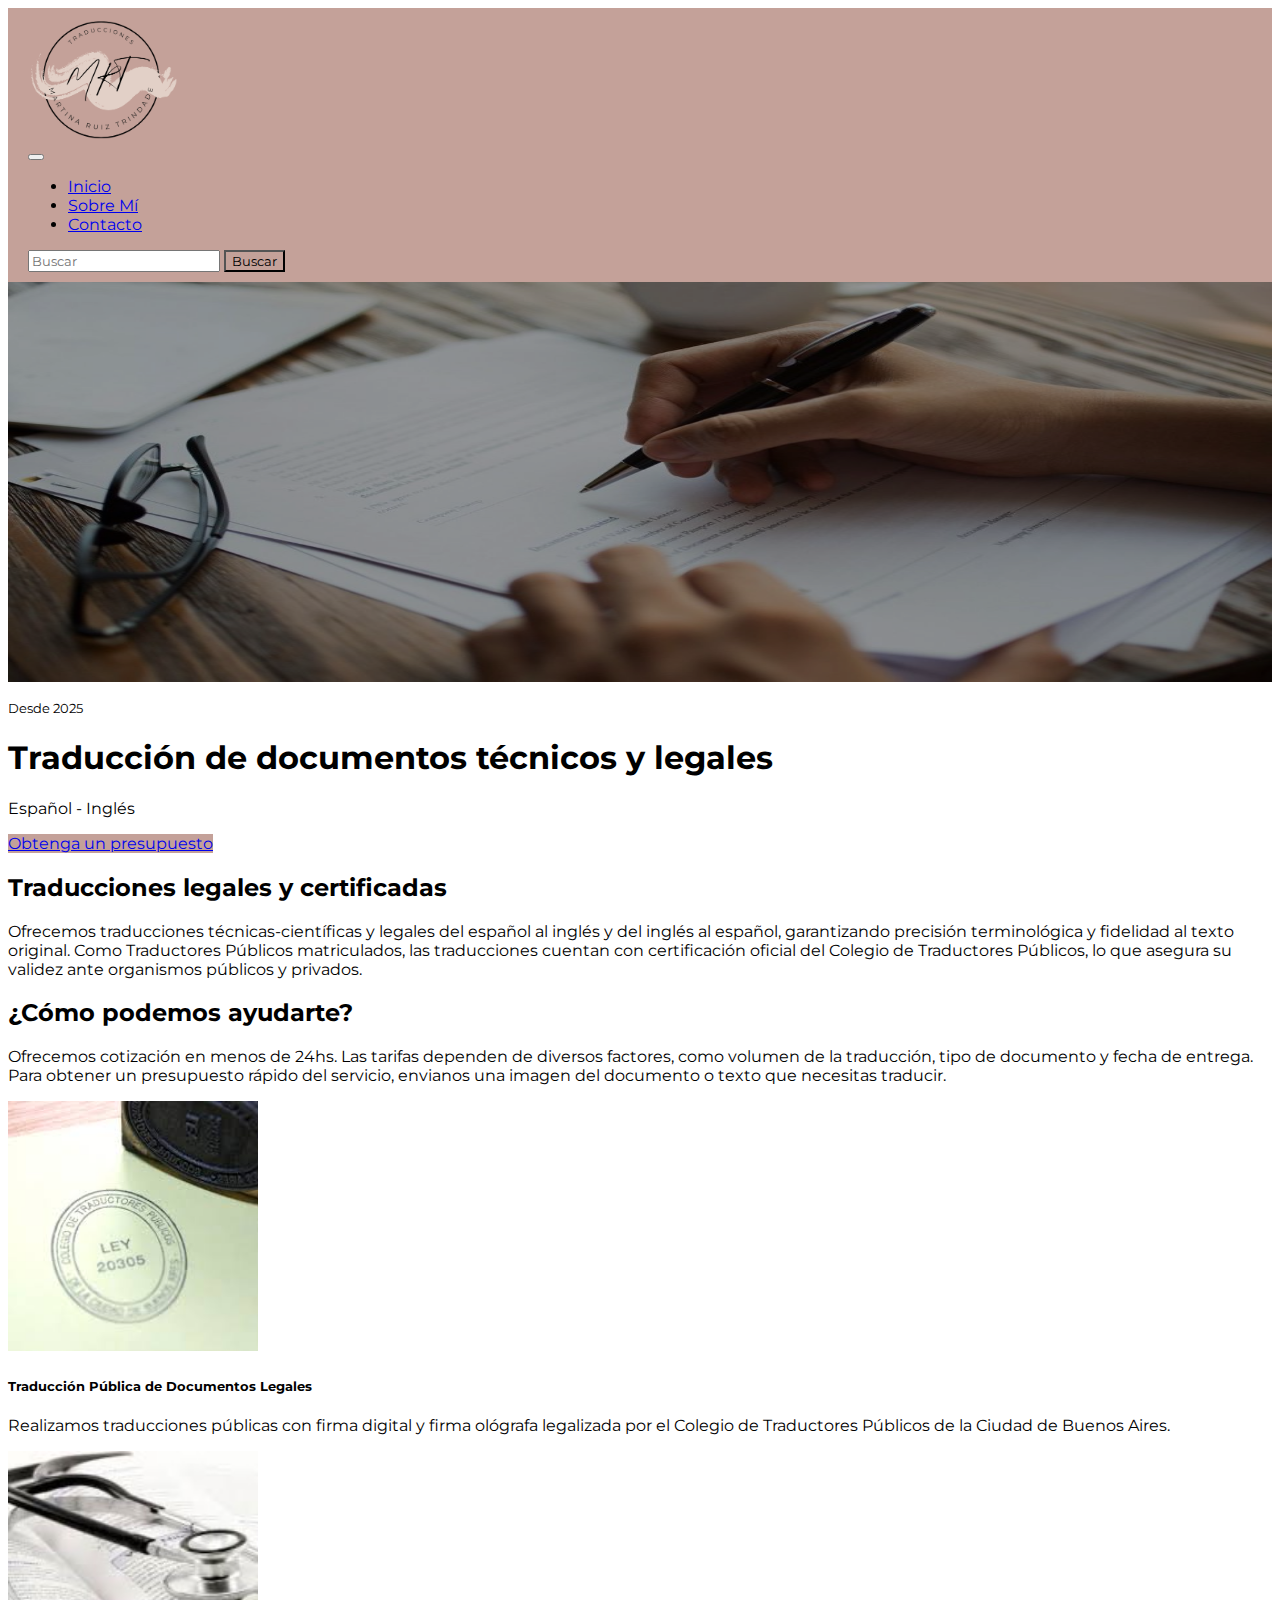
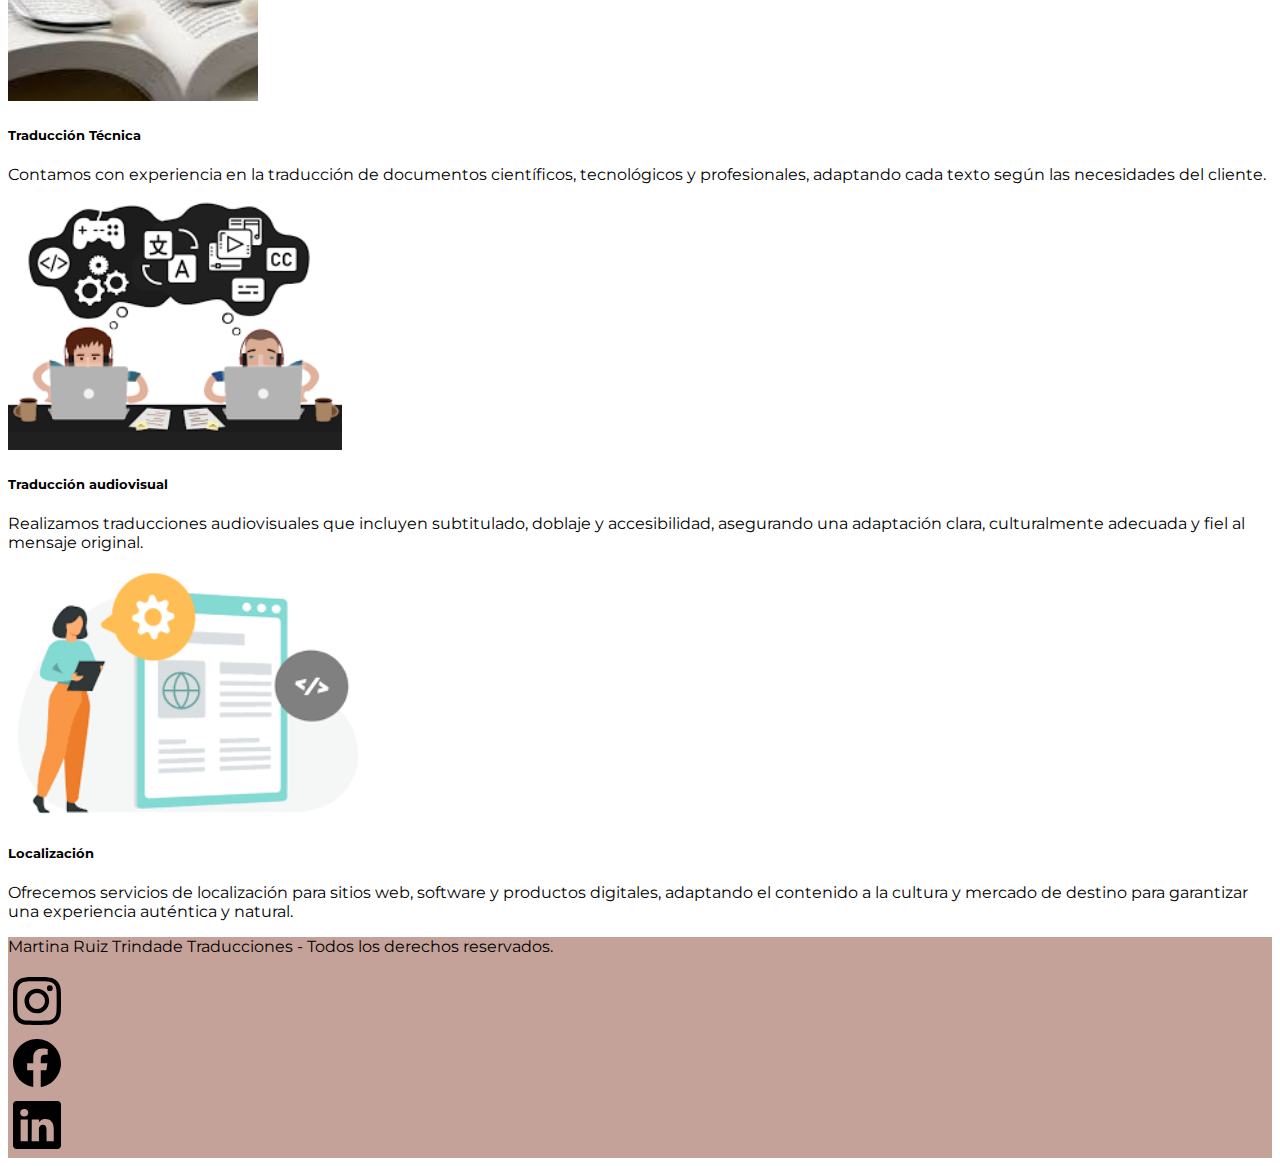
<file: index.html>
<!DOCTYPE html>
<html lang="en">
<head>
    <meta charset="UTF-8">
    <meta name="viewport" content="width=device-width, initial-scale=1.0">
    <title>Inicio | Traductora</title>

    <link href="https://cdn.jsdelivr.net/npm/bootstrap@5.3.8/dist/css/bootstrap.min.css" rel="stylesheet" integrity="sha384-sRIl4kxILFvY47J16cr9ZwB07vP4J8+LH7qKQnuqkuIAvNWLzeN8tE5YBujZqJLB" crossorigin="anonymous">

    <link rel="preconnect" href="https://fonts.googleapis.com">
    <link rel="preconnect" href="https://fonts.gstatic.com" crossorigin>
    <link href="https://fonts.googleapis.com/css2?family=Montserrat:ital,wght@0,100..900;1,100..900&display=swap" rel="stylesheet">

    <link rel="stylesheet" href="./css/style.css">

    <link rel="icon" href="img/logoFavicon.svg" type="image/svg+xml">
</head>

<!-- Body -->

<body class="body">

<!-- Header -->
<header class="index-header">
  <nav class="navbar navbar-expand-lg">
    <div class="container-fluid">
      
      <!-- Logo -->
      <a class="navbar-brand logotipo" href="./index.html">
        <img src="./img/logoPagina.png" alt="Logotipo Martina Ruiz Trindade Spanish to English translator">
      </a>

      <!-- Botón hamburguesa -->
      <button class="navbar-toggler" type="button" data-bs-toggle="collapse" data-bs-target="#navbarSupportedContent" aria-controls="navbarSupportedContent" aria-expanded="false" aria-label="Toggle navigation">
        <span class="navbar-toggler-icon"></span>
      </button>

      <!-- Menú -->
      <div class="collapse navbar-collapse" id="navbarSupportedContent">
        <ul class="navbar-nav me-auto mb-2 mb-lg-0">
          <li class="nav-item">
            <a class="nav-link active" aria-current="page" href="./index.html">Inicio</a>
          </li>
          <li class="nav-item">
            <a class="nav-link" href="./pages/sobremi.html">Sobre Mí</a>
          </li>
          <li class="nav-item">
            <a class="nav-link" href="./pages/contacto.html">Contacto</a>
          </li>
        </ul>

        <!-- Buscador -->
        <form class="d-flex" role="search">
          <input class="form-control me-2" type="search" placeholder="Buscar" aria-label="Buscar">
          <button class="btn btn-outline-dark" type="submit">Buscar</button>
        </form>
      </div>
    </div>
  </nav>
</header>


<!-- Main -->

<main class="index-main">
     <section>

            <!-- Presupuesto -->

            <div class="presupuesto-main">
                    <img src="./img/traduFondo.jpg" class="card-img" alt="Imagen ilustrativa de la certificación de un traductor público">
                <div class="card-img-overlay d-flex flex-column justify-content-center align-items-start text-start text-white p-3">
                    <p class="card-text"><small>Desde 2025</small></p>
                    <h1 class="card-title">Traducción de documentos técnicos y legales</h1>
                    <p class="card-text">Español - Inglés</p>
                    <a href="./pages/contacto.html" class="btn text-white">Obtenga un presupuesto</a>
                </div>
            </div>

            <!-- Descripción de trabajos -->
    
            <div class="d-flex flex-column justify-content-center align-items-center text-center mt-5 mb-5">
                <section class="sections-main col-12 col-md-10 col-lg-8 mx-auto">
                    <h2>Traducciones legales y certificadas</h2>
                    <p>Ofrecemos traducciones técnicas-científicas y legales del español al inglés y del inglés al español, garantizando precisión terminológica y fidelidad al texto original. Como Traductores Públicos matriculados, las traducciones cuentan con certificación oficial del Colegio de Traductores Públicos, lo que asegura su validez ante organismos públicos y privados.</p>
                </section>

                <section class="sections-main col-12 col-md-10 col-lg-8 mx-auto">
                    <h2>¿Cómo podemos ayudarte?</h2>
                    <p>Ofrecemos cotización en menos de 24hs. Las tarifas dependen de diversos factores, como volumen de la traducción, tipo de documento y fecha de entrega. Para obtener un presupuesto rápido del servicio, envianos una imagen del documento o texto que necesitas traducir.</p>
                </section>
            </div>

            <!-- Cards especialización -->
             
            <div class="container">
              <div class="especializaciones row row-cols-1 row-cols-md-2 g-4 mb-5">
                  <div class="col">
                      <div class="card h-100 d-flex flex-column">
                          <img src="./img/traduPublica.jpg" class="card-img-top" alt="Imagen ilustrativa de la traducción pública">
                          <div class="card-body">
                              <h5 class="card-title">Traducción Pública de Documentos Legales</h5>
                              <p class="card-text">Realizamos traducciones públicas con firma digital y firma ológrafa legalizada por el Colegio de Traductores Públicos de la Ciudad de Buenos Aires.</p>
                          </div>
                      </div>
                  </div>
                  <div class="col">
                      <div class="card h-100 d-flex flex-column">
                          <img src="./img/traduCientifica.jpg" class="card-img-top" alt="Imagen ilustrativa de la traducción técnica">
                          <div class="card-body">
                              <h5 class="card-title">Traducción Técnica</h5>
                              <p class="card-text">Contamos con experiencia en la traducción de documentos científicos, tecnológicos y profesionales, adaptando cada texto según las necesidades del cliente.</p>
                          </div>
                      </div>
                  </div>
                  <div class="col">
                      <div class="card h-100 d-flex flex-column">
                          <img src="./img/traduAudiovisual.png" class="card-img-top" alt="Imagen ilustrativa de la traducción audiovisual">
                          <div class="card-body">
                              <h5 class="card-title">Traducción audiovisual</h5>
                              <p class="card-text">Realizamos traducciones audiovisuales que incluyen subtitulado, doblaje y accesibilidad, asegurando una adaptación clara, culturalmente adecuada y fiel al mensaje original.</p>
                          </div>
                      </div>
                  </div>
                  <div class="col">
                      <div class="card h-100 d-flex flex-column">
                          <img src="./img/traduSitiosWeb.png" class="card-img-top" alt="Imagen ilustrativa de la localización">
                          <div class="card-body">
                              <h5 class="card-title">Localización</h5>
                              <p class="card-text">Ofrecemos servicios de localización para sitios web, software y productos digitales, adaptando el contenido a la cultura y mercado de destino para garantizar una experiencia auténtica y natural.</p>
                          </div>
                      </div>
                  </div>
              </div>
            </div>
    </section>
</main>

<!-- Footer -->

<footer class="footer-design text-white py-3">
  <div class="container d-flex flex-column flex-md-row justify-content-between align-items-center">
    
    <!-- Texto del footer -->
    <div class="text-black mb-3 mb-md-0">
      <p class="mb-0">Martina Ruiz Trindade Traducciones - Todos los derechos reservados.</p>
    </div>
    
    <!-- Logos -->
    <div class="d-flex align-items-center gap-3">
      <a href="https://www.instagram.com/marturuiiz/" target="_blank" rel="noopener">
        <div class="logo-wrapper">
          <img src="./img/Instagram.svg" alt="Instagram Logo" class="logotipo-footer">
        </div>
      </a>
      <a href="https://www.facebook.com/martina.ruiztrindade/" target="_blank" rel="noopener">
        <div class="logo-wrapper">
          <img src="./img/facebook.svg" alt="Facebook Logo" class="logotipo-footer">
        </div>
      </a>
      <a href="https://www.linkedin.com/in/martina-ruiz-trindade/" target="_blank" rel="noopener">
        <div class="logo-wrapper">
          <img src="./img/linkedin.svg" alt="LinkedIn Logo" class="logotipo-footer">
        </div>
      </a>
    </div>

  </div>
</footer>


    <script src="https://cdn.jsdelivr.net/npm/bootstrap@5.3.8/dist/js/bootstrap.bundle.min.js" integrity="sha384-FKyoEForCGlyvwx9Hj09JcYn3nv7wiPVlz7YYwJrWVcXK/BmnVDxM+D2scQbITxI" crossorigin="anonymous"></script>

</body>
</html>
</file>
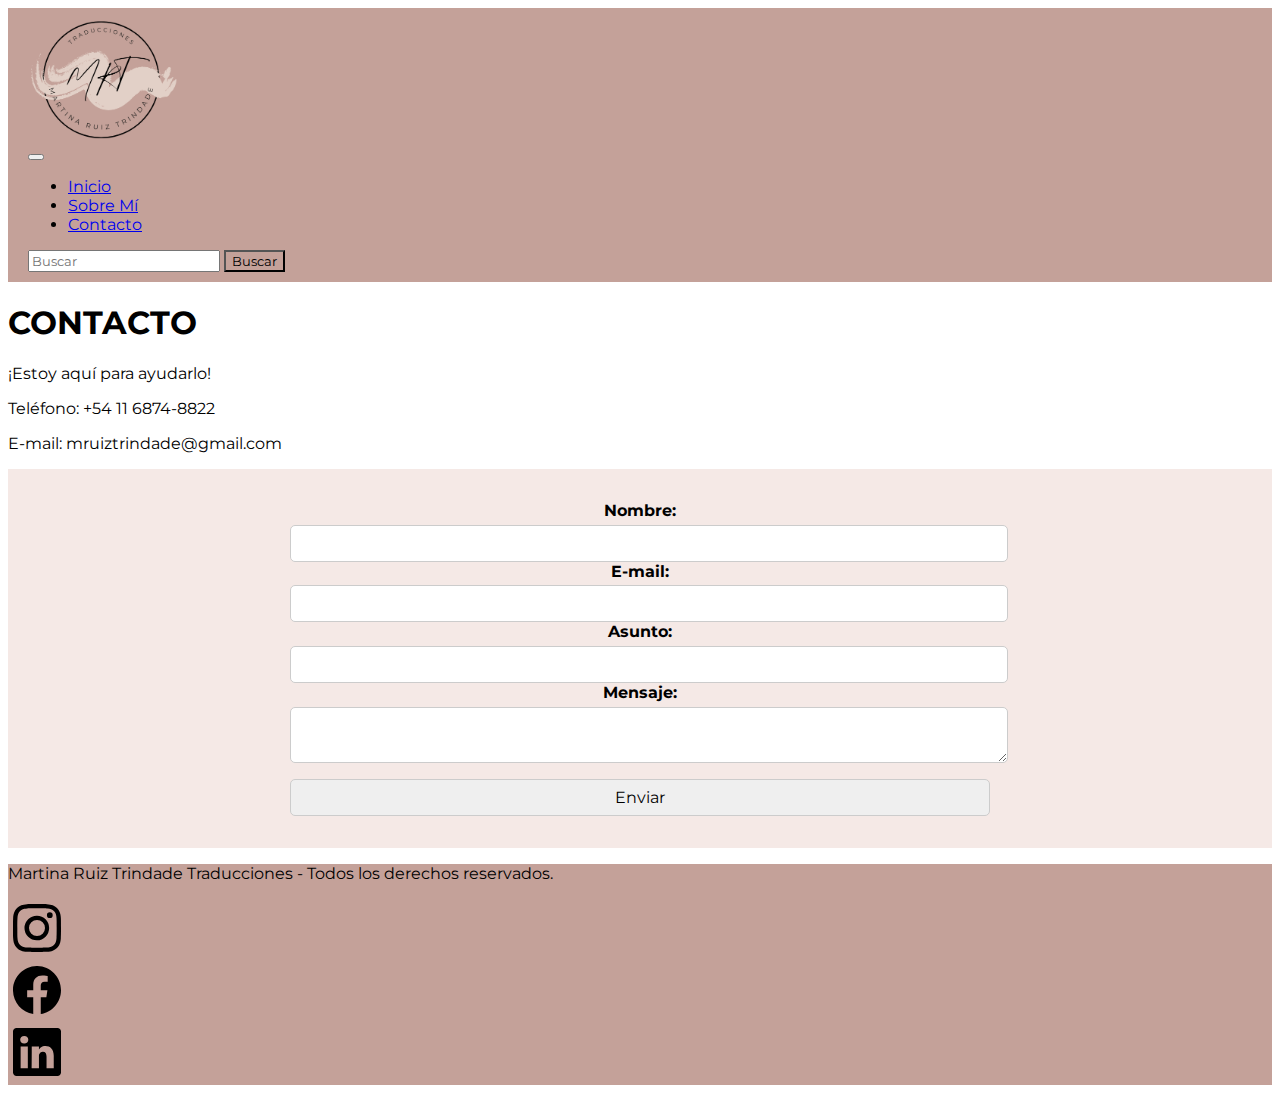
<file: pages/contacto.html>
<!DOCTYPE html>
<html lang="en">
<head>
    <meta charset="UTF-8">
    <meta name="viewport" content="width=device-width, initial-scale=1.0">
    <title>Contacto | Traductora</title>

    <link href="https://cdn.jsdelivr.net/npm/bootstrap@5.3.8/dist/css/bootstrap.min.css" rel="stylesheet" integrity="sha384-sRIl4kxILFvY47J16cr9ZwB07vP4J8+LH7qKQnuqkuIAvNWLzeN8tE5YBujZqJLB" crossorigin="anonymous">

    <link rel="preconnect" href="https://fonts.googleapis.com">
    <link rel="preconnect" href="https://fonts.gstatic.com" crossorigin>
    <link href="https://fonts.googleapis.com/css2?family=Montserrat:ital,wght@0,100..900;1,100..900&display=swap" rel="stylesheet">


    <link rel="stylesheet" href="../css/style.css">

    <link rel="icon" href="../img/logoFavicon.svg" type="image/svg+xml">
</head>

<body>

<!-- Header -->
<header class="index-header">
  <nav class="navbar navbar-expand-lg">
    <div class="container-fluid">
      
      <!-- Logo -->
      <a class="navbar-brand logotipo" href="./index.html">
        <img src="../img/logoPagina.png" alt="Logotipo Martina Ruiz Trindade Spanish to English translator">
      </a>

      <!-- Botón hamburguesa -->
      <button class="navbar-toggler" type="button" data-bs-toggle="collapse" data-bs-target="#navbarSupportedContent" aria-controls="navbarSupportedContent" aria-expanded="false" aria-label="Toggle navigation">
        <span class="navbar-toggler-icon"></span>
      </button>

      <!-- Menú -->
      <div class="collapse navbar-collapse" id="navbarSupportedContent">
        <ul class="navbar-nav me-auto mb-2 mb-lg-0">
          <li class="nav-item">
            <a class="nav-link active" aria-current="page" href="../index.html">Inicio</a>
          </li>
          <li class="nav-item">
            <a class="nav-link" href="../pages/sobremi.html">Sobre Mí</a>
          </li>
          <li class="nav-item">
            <a class="nav-link" href="../pages/contacto.html">Contacto</a>
          </li>
        </ul>

        <!-- Buscador -->
        <form class="d-flex" role="search">
          <input class="form-control me-2" type="search" placeholder="Buscar" aria-label="Buscar">
          <button class="btn btn-outline-dark" type="submit">Buscar</button>
        </form>
      </div>
    </div>
  </nav>
</header>

    <!-- Main -->

<main class="main">
            <div class="text-center p-4 border rounded shadow-sm bg-white">
                <h1>CONTACTO</h1>
                <p>¡Estoy aquí para ayudarlo!</p>

                <P>Teléfono: +54 11 6874-8822</P>
                <p>E-mail: mruiztrindade@gmail.com</p>
            </div>

            <div class="form-container d-flex justify-content-center align-items-center p-2">
            <form class="contact-form" action="/submit" method="post">
                <div class="form-group">
                <label for="nombre">Nombre:</label>
                <input type="text" name="nombre" id="nombre">

                <label for="email">E-mail:</label>
                <input type="email" name="email" id="email">

                <label for="asunto">Asunto:</label>
                <input type="text" name="asunto" id="asunto">

                <label for="mensaje">Mensaje:</label>
                <textarea name="mensaje" id="mensaje"></textarea>
                </div>

                <input type="submit" value="Enviar">
            </form>
            </div>
</main>


<footer class="footer-design text-white py-3">
  <div class="container d-flex flex-column flex-md-row justify-content-between align-items-center">
    
    <!-- Texto del footer -->
    <div class="text-black mb-3 mb-md-0">
      <p class="mb-0">Martina Ruiz Trindade Traducciones - Todos los derechos reservados.</p>
    </div>
    
    <!-- Logos -->
    <div class="d-flex align-items-center gap-3">
      <a href="https://www.instagram.com/marturuiiz/" target="_blank" rel="noopener">
        <div class="logo-wrapper">
          <img src="../img/Instagram.svg" alt="Instagram Logo" class="logotipo-footer">
        </div>
      </a>
      <a href="https://www.facebook.com/martina.ruiztrindade/" target="_blank" rel="noopener">
        <div class="logo-wrapper">
          <img src="../img/facebook.svg" alt="Facebook Logo" class="logotipo-footer">
        </div>
      </a>
      <a href="https://www.linkedin.com/in/martina-ruiz-trindade/" target="_blank" rel="noopener">
        <div class="logo-wrapper">
          <img src="../img/linkedin.svg" alt="LinkedIn Logo" class="logotipo-footer">
        </div>
      </a>
    </div>

  </div>
</footer>

<script src="https://cdn.jsdelivr.net/npm/bootstrap@5.3.8/dist/js/bootstrap.bundle.min.js" integrity="sha384-FKyoEForCGlyvwx9Hj09JcYn3nv7wiPVlz7YYwJrWVcXK/BmnVDxM+D2scQbITxI" crossorigin="anonymous"></script>

</body>
</html>
</file>
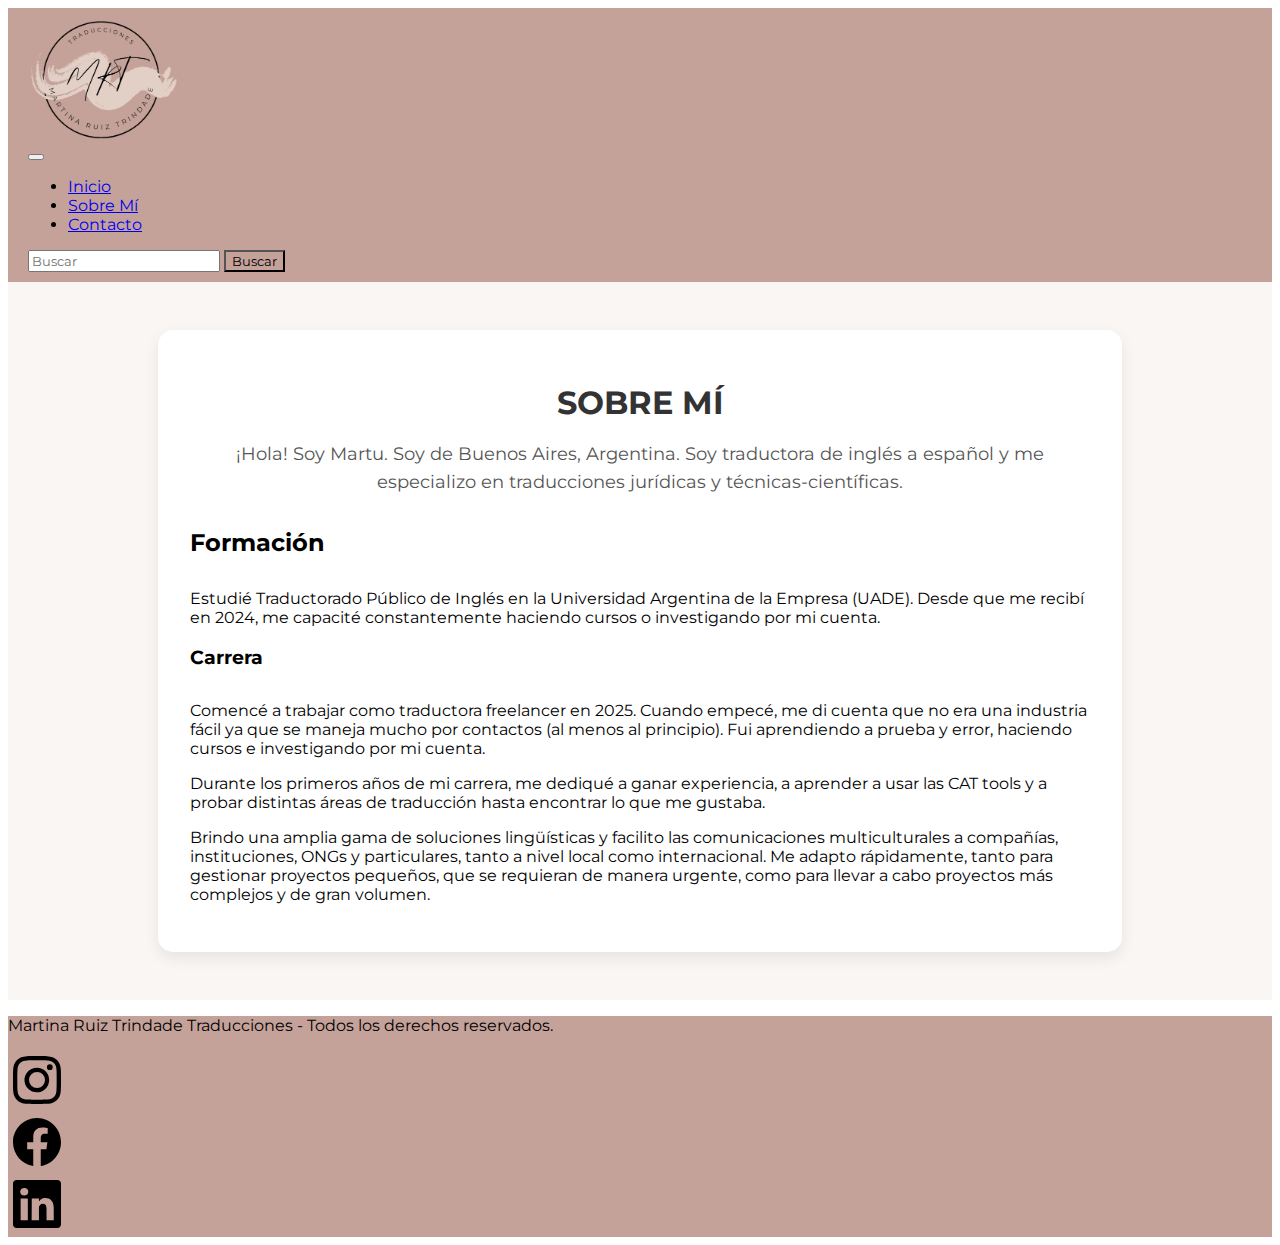
<file: pages/sobremi.html>
<!DOCTYPE html>
<html lang="en">
<head>
    <meta charset="UTF-8">
    <meta name="viewport" content="width=device-width, initial-scale=1.0">
    <title>Sobre Mí | Traductora</title>

    <link href="https://cdn.jsdelivr.net/npm/bootstrap@5.3.8/dist/css/bootstrap.min.css" rel="stylesheet" integrity="sha384-sRIl4kxILFvY47J16cr9ZwB07vP4J8+LH7qKQnuqkuIAvNWLzeN8tE5YBujZqJLB" crossorigin="anonymous">

    <link rel="preconnect" href="https://fonts.googleapis.com">
    <link rel="preconnect" href="https://fonts.gstatic.com" crossorigin>
    <link href="https://fonts.googleapis.com/css2?family=Montserrat:ital,wght@0,100..900;1,100..900&display=swap" rel="stylesheet">

    <link rel="stylesheet" href="../css/style.css">

    <link rel="icon" href="../img/logoFavicon.svg" type="image/svg+xml">
</head>
<body>

<!-- Header -->
<header class="index-header">
  <nav class="navbar navbar-expand-lg">
    <div class="container-fluid">
      
      <!-- Logo -->
      <a class="navbar-brand logotipo" href="./index.html">
        <img src="../img/logoPagina.png" alt="Logotipo Martina Ruiz Trindade Spanish to English translator">
      </a>

      <!-- Botón hamburguesa -->
      <button class="navbar-toggler" type="button" data-bs-toggle="collapse" data-bs-target="#navbarSupportedContent" aria-controls="navbarSupportedContent" aria-expanded="false" aria-label="Toggle navigation">
        <span class="navbar-toggler-icon"></span>
      </button>

      <!-- Menú -->
      <div class="collapse navbar-collapse" id="navbarSupportedContent">
        <ul class="navbar-nav me-auto mb-2 mb-lg-0">
          <li class="nav-item">
            <a class="nav-link active" aria-current="page" href="../index.html">Inicio</a>
          </li>
          <li class="nav-item">
            <a class="nav-link" href="../pages/sobremi.html">Sobre Mí</a>
          </li>
          <li class="nav-item">
            <a class="nav-link" href="../pages/contacto.html">Contacto</a>
          </li>
        </ul>

        <!-- Buscador -->
        <form class="d-flex" role="search">
          <input class="form-control me-2" type="search" placeholder="Buscar" aria-label="Buscar">
          <button class="btn btn-outline-dark" type="submit">Buscar</button>
        </form>
      </div>
    </div>
  </nav>
</header>

<!-- Main -->

     <main class="main sections-main">
        <section class="about-section">
            <div class="about-container">
                <h1>SOBRE MÍ</h1>
                <p class="intro">¡Hola! Soy Martu. Soy de Buenos Aires, Argentina. Soy traductora de inglés a español y me especializo en traducciones jurídicas y técnicas-científicas.</p>
                <div>
                    <h2 class="about-block">Formación</h2>
                    <P>Estudié Traductorado Público de Inglés en la Universidad Argentina de la Empresa (UADE). Desde que me recibí en 2024, me capacité constantemente haciendo cursos o investigando por mi cuenta. </P>
                <div>
                
                <div>
                    <h3 class="about-block">Carrera</h3>
                    <P>Comencé a trabajar como traductora freelancer en 2025. Cuando empecé, me di cuenta que no era una industria fácil ya que se maneja mucho por contactos (al menos al principio). Fui aprendiendo a prueba y error, haciendo cursos e investigando por mi cuenta.</P>
                    <p>Durante los primeros años de mi carrera, me dediqué a ganar experiencia, a aprender a usar las CAT tools y a probar distintas áreas de traducción hasta encontrar lo que me gustaba.</p>
                    <P>Brindo una amplia gama de soluciones lingüísticas y facilito las comunicaciones multiculturales a compañías, instituciones, ONGs y particulares, tanto a nivel local como internacional. Me adapto rápidamente, tanto para gestionar proyectos pequeños, que se requieran de manera urgente, como para llevar a cabo proyectos más complejos y de gran volumen.</P>
                </div>
            </div>
        </section>
    </main>

<!-- Footer -->

<footer class="footer-design text-white py-3">
  <div class="container d-flex flex-column flex-md-row justify-content-between align-items-center">
    
    <!-- Texto del footer -->
    <div class="text-black mb-3 mb-md-0">
      <p class="mb-0">Martina Ruiz Trindade Traducciones - Todos los derechos reservados.</p>
    </div>
    
    <!-- Logos -->
    <div class="d-flex align-items-center gap-3">
      <a href="https://www.instagram.com/marturuiiz/" target="_blank" rel="noopener">
        <div class="logo-wrapper">
          <img src="../img/Instagram.svg" alt="Instagram Logo" class="logotipo-footer">
        </div>
      </a>
      <a href="https://www.facebook.com/martina.ruiztrindade/" target="_blank" rel="noopener">
        <div class="logo-wrapper">
          <img src="../img/facebook.svg" alt="Facebook Logo" class="logotipo-footer">
        </div>
      </a>
      <a href="https://www.linkedin.com/in/martina-ruiz-trindade/" target="_blank" rel="noopener">
        <div class="logo-wrapper">
          <img src="../img/linkedin.svg" alt="LinkedIn Logo" class="logotipo-footer">
        </div>
      </a>
    </div>

  </div>
</footer>

<script src="https://cdn.jsdelivr.net/npm/bootstrap@5.3.8/dist/js/bootstrap.bundle.min.js" integrity="sha384-FKyoEForCGlyvwx9Hj09JcYn3nv7wiPVlz7YYwJrWVcXK/BmnVDxM+D2scQbITxI" crossorigin="anonymous"></script>

</body>
</html>
</file>
<file: css/style.css>
@charset "UTF-8";
.presupuesto-main, .form-group, .contact-form {
  display: flex;
  flex-direction: column;
}

/* Main formulario */
.form-container {
  background-color: #f5e9e6;
}

.contact-form {
  margin: 0 auto;
  width: 100%;
  padding: 2rem;
  max-width: 700px;
  gap: 1rem;
}

.form-group {
  width: 100%;
  text-align: center;
}

.form-group label {
  margin-bottom: 0.3rem;
  font-weight: bold;
}

.contact-form input,
.contact-form textarea {
  width: 100%;
  padding: 0.5rem;
  border: 1px solid #ccc;
  border-radius: 5px;
  font-size: 1rem;
}

.contact-form button {
  width: fit-content;
  padding: 0.5rem 1rem;
  background-color: #333;
  color: #fff;
  border: none;
  border-radius: 5px;
  cursor: pointer;
}

.contact-form button:hover {
  background-color: #555;
}

/* Main especializaciones */
.especializaciones img {
  max-width: 100%;
  height: 250px;
  object-fit: cover;
}

/* Main Botón Contacto */
.btn {
  background-color: #c4a199;
  outline: #000000;
}

.presupuesto-main img {
  height: 400px;
  border: none;
  filter: brightness(0.6);
}

.presupuesto-main {
  position: relative;
  min-width: 0;
  word-wrap: break-word;
  background-clip: border-box;
  border-radius: 0.375rem;
}

/* Main sobre mí */
.about-section {
  background-color: #f9f6f4;
  padding: 3rem 1.5rem;
  display: flex;
  justify-content: center;
}

.about-container {
  max-width: 900px;
  width: 100%;
  padding: 2rem;
  background: #fff;
  border-radius: 15px;
  box-shadow: 0 6px 15px rgba(0, 0, 0, 0.08);
}

.about-container h1 {
  font-size: 2rem;
  color: #333;
  margin-bottom: 1rem;
  text-align: center;
}

.intro {
  font-size: 1.1rem;
  line-height: 1.6;
  margin-bottom: 2rem;
  text-align: center;
  color: #555;
}

.about-block {
  margin-bottom: 2rem;
}

.about-block h2 {
  font-size: 1.4rem;
  color: #6a4c93;
  margin-bottom: 0.5rem;
  border-left: 4px solid #6a4c93;
  padding-left: 0.5rem;
}

.about-block p {
  font-size: 1rem;
  line-height: 1.7;
  color: #444;
}

/* Header/Nav */
.index-header {
  background-color: #c4a199; /* tu variable SCSS */
  padding: 10px 20px;
}

/* Navbar */
.navbar {
  background-color: #c4a199 !important; /* asegura fondo correcto */
  padding: 0; /* opcional: elimina padding extra */
  margin: 0;
}

/* Logo */
.logotipo img {
  width: 150px;
  height: auto;
  display: block;
}

/* Ajustes en móviles */
@media (max-width: 768px) {
  .index-header {
    padding: 5px 10px;
  }
  .logotipo img {
    width: 120px; /* achica logo en pantallas chicas */
  }
}
/* Footer */
.footer-design {
  background-color: #c4a199;
}

.logotipo-footer {
  width: 3rem;
  padding: 5px;
  height: 3rem;
  object-fit: cover;
}

.logo-wrapper {
  background-color: #c4a199;
}

/* Estilos generales */
* {
  font-family: "Montserrat", sans-serif;
}

/*# sourceMappingURL=style.css.map */
</file>
